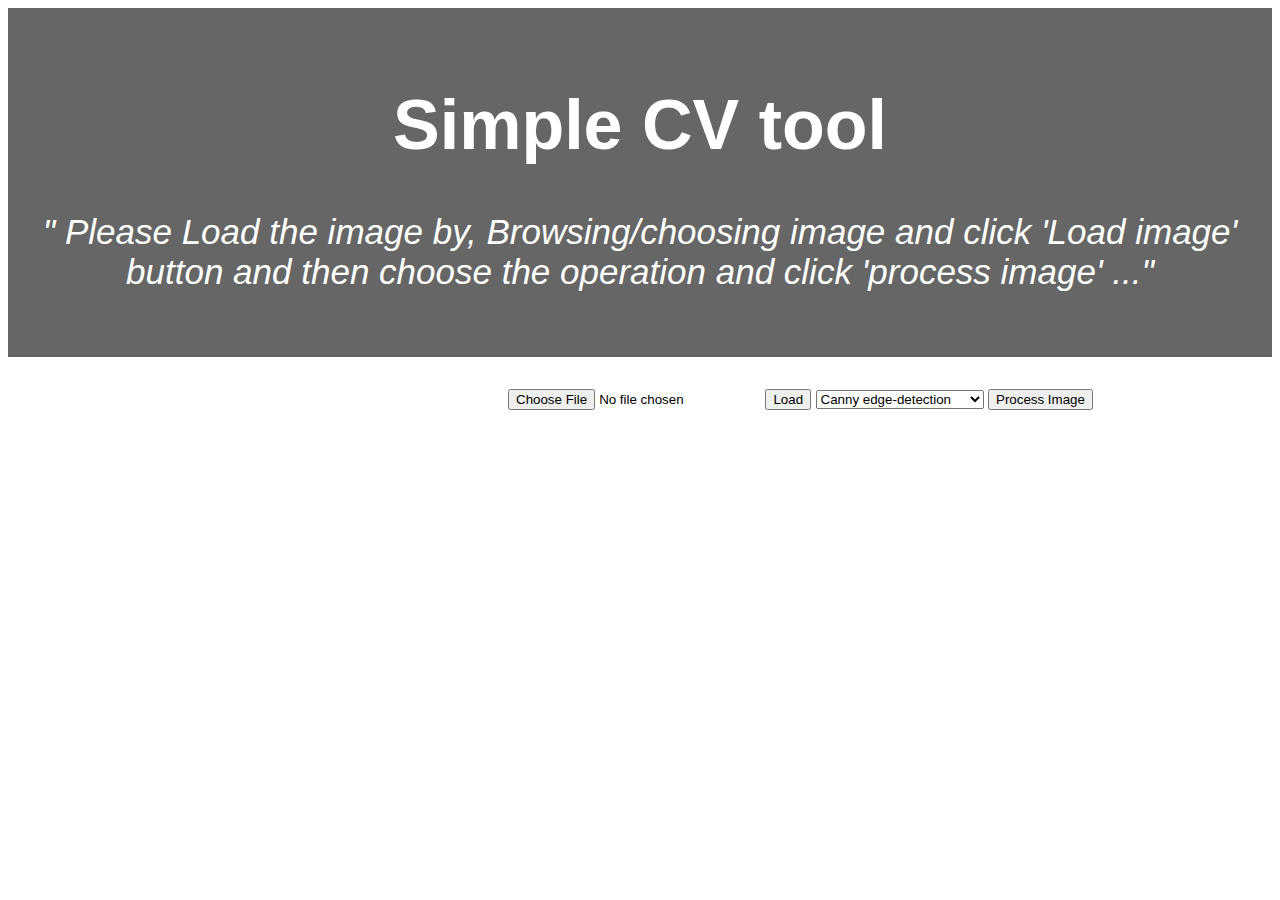
<file: basic_cv_flask/templates/index.html>
<html>

<head>
    <meta name="viewport" content="width=device-width, initial-scale=1">
    <style>
        * {
            box-sizing: border-box;
        }

        body {
            font-family: Arial, Helvetica, sans-serif;

        }

        /* Style the header */
        header {
            background-color: #666;
            padding: 30px;
            text-align: center;
            font-size: 35px;
            color: white;
        }

        .main {
            white-space: normal;
            float: left;
            width: 90%;
            padding: 0 20px;
            padding-top: 2em;
            text-indent: 30em;
            overflow: hidden;
        }

        .canvas {
            padding-top: 2em;
            text-indent: 30em;
        }



        /* Responsive layout - makes the menu and the content (inside the section) sit on top of each other instead of next to each other */
        @media (max-width: 600px) {
            section {
                -webkit-flex-direction: column;
                flex-direction: column;
            }
        }
    </style>


    <script src="https://maxcdn.bootstrapcdn.com/bootstrap/3.4.1/js/bootstrap.min.js"></script>
    <script src="../static/index.js"></script>
    <script src="https://ajax.googleapis.com/ajax/libs/jquery/3.2.0/jquery.min.js"></script>
    <header>
        <h1> Simple CV tool</h1>

        <p> <i> " Please Load the image by, Browsing/choosing image and click 'Load image' button and then choose the
                operation
                and click 'process image' ..." </i> </p>
    </header>
</head>

<body>
    <div class="main">
        <!-- Create upload image function -->
        <input id="img_src" type="file" />
        <input id="load_img_btn" type="button" onclick="loadImage()" value="Load" />
        <!-- Drop down menu to select image processing operation -->
        <select id="image_op">
            <option value="canny_edge"> Canny edge-detection </option>
            <option value="k-means-segmentation">K means segmentation</option>
            <option value="watershed"> watershed segmentation </option>

        </select>
        <input type="button" id="process_img" value="Process Image" onclick="processImage()" />
    </div>
    </br>
    </br>
    <div class="canvas"></div>
    <!-- This canvas is for the original image -->
    <canvas id="local_canvas" style="margin-left: 150px" style="margin-top: 150px"></canvas>
    <!-- This is for the processes image -->
    <canvas id='processed_canvas' style="margin-left: 80px" style="margin-top: 150px" src=""></canvas>
    </div>
</body>

</html>
</file>
